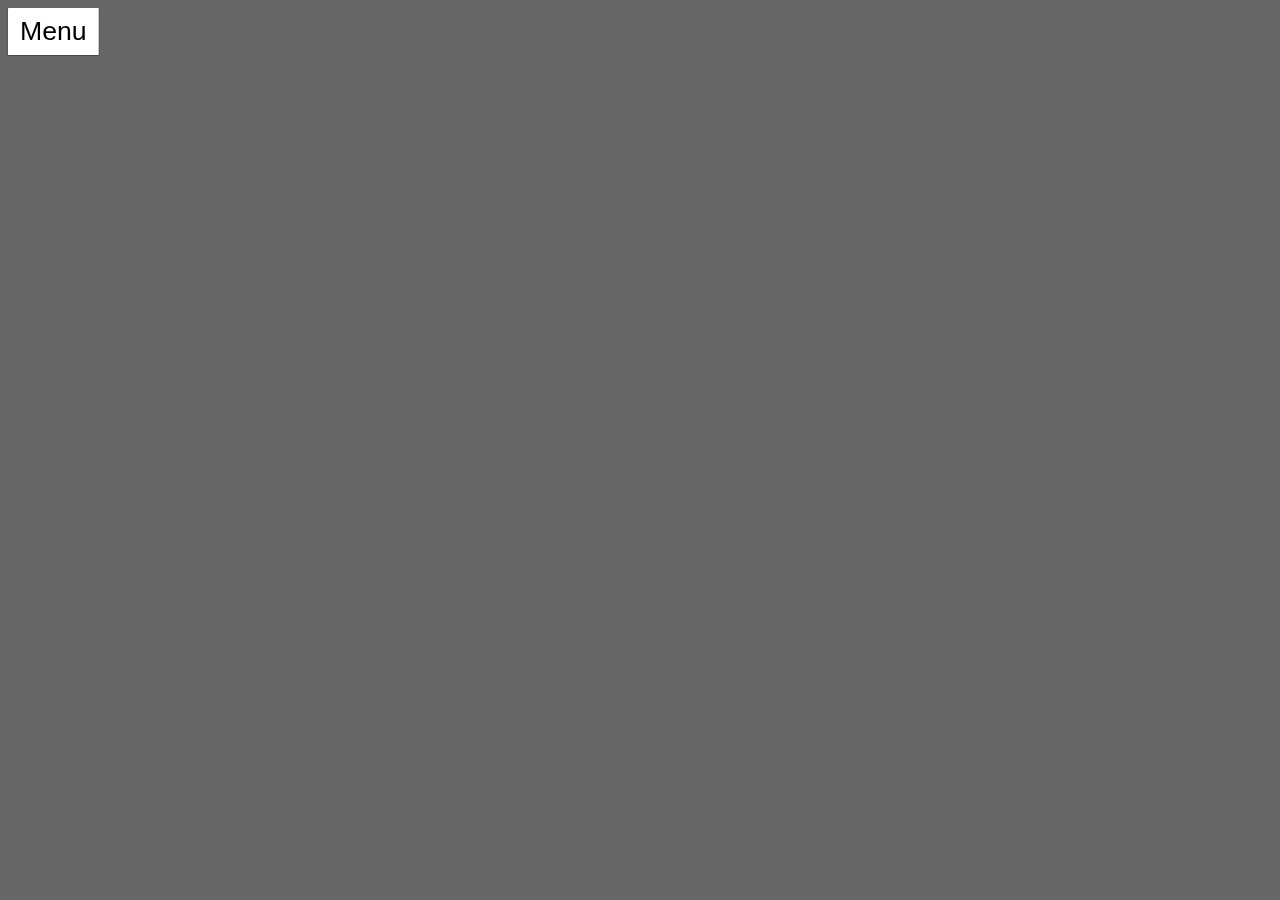
<file: animated-clip/example/index.html>
<!--
Copyright 2017 Google Inc. All rights reserved.
Licensed under the Apache License, Version 2.0 (the "License");
you may not use this file except in compliance with the License.
You may obtain a copy of the License at
    http://www.apache.org/licenses/LICENSE-2.0
Unless required by applicable law or agreed to in writing, software
distributed under the License is distributed on an "AS IS" BASIS,
WITHOUT WARRANTIES OR CONDITIONS OF ANY KIND, either express or implied.
See the License for the specific language governing permissions and
limitations under the License.
-->
<!doctype html>
<head>
  <meta charset="utf-8">
  <meta name="author" content="Paul Lewis" />
  <meta name="viewport" content="width=device-width,minimum-scale=1.0">
  <title>Menu Clip</title>
  <style>
    html, body {
      background: #666;
      font-family: Arial, Helvetica, sans-serif;
    }

    .menu {
      position: absolute;
      opacity: 0;
      pointer-events: none;
      transform-origin: top left;
      overflow: hidden;
      border-radius: 3px;
      box-shadow: 0 3px 3px rgba(0, 0, 0, 0.4);
      background: #FFF;
      will-change: transform;
    }

    .menu__contents {
      transform-origin: top left;
      will-change: transform;
    }

    .menu__toggle {
      text-align: left;
      padding: 0;
      margin: 0;
      border: none;
      background: none;
      cursor: pointer;
      width: 100%;
    }

    .menu__title {
      padding: 0;
      margin: 0;
      font-weight: 500;
      display: inline-block;
      padding: 8px 12px;
    }

    .menu__items {
      position: relative;
      list-style: none;
      padding: 0;
      margin: 0;
      background: #FFF;
      z-index: 1;
    }

    .menu__item {
      padding: 8px 12px;
      border-top: 1px solid #DDD;
    }

    .menu--active {
      opacity: 1;
      pointer-events: auto;
    }

    .menu--expanded {
      animation-name: menuExpandAnimation;
      animation-duration: 0.2s;
      animation-timing-function: linear;
    }

    .menu__contents--expanded {
      animation-name: menuExpandContentsAnimation;
      animation-duration: 0.2s;
      animation-timing-function: linear;
    }

    .menu--collapsed {
      animation-name: menuCollapseAnimation;
      animation-duration: 0.2s;
      animation-timing-function: linear;
    }

    .menu__contents--collapsed {
      animation-name: menuCollapseContentsAnimation;
      animation-duration: 0.2s;
      animation-timing-function: linear;
    }

  </style>
</head>
<body>
  <nav class="menu js-menu">
    <div class="menu__contents js-menu-contents">
      <button class="menu__toggle js-menu-toggle">
        <h1 class="menu__title js-menu-title">Menu</h1>
      </button>
      <ul class="menu__items">
        <li class="menu__item">Menu item 1</li>
        <li class="menu__item">Menu item 2</li>
        <li class="menu__item">Menu item 3</li>
        <li class="menu__item">Menu item 4</li>
      </ul>
    </div>
  </nav>

  <script src="menu.js"></script>
</body>
</html>
</file>
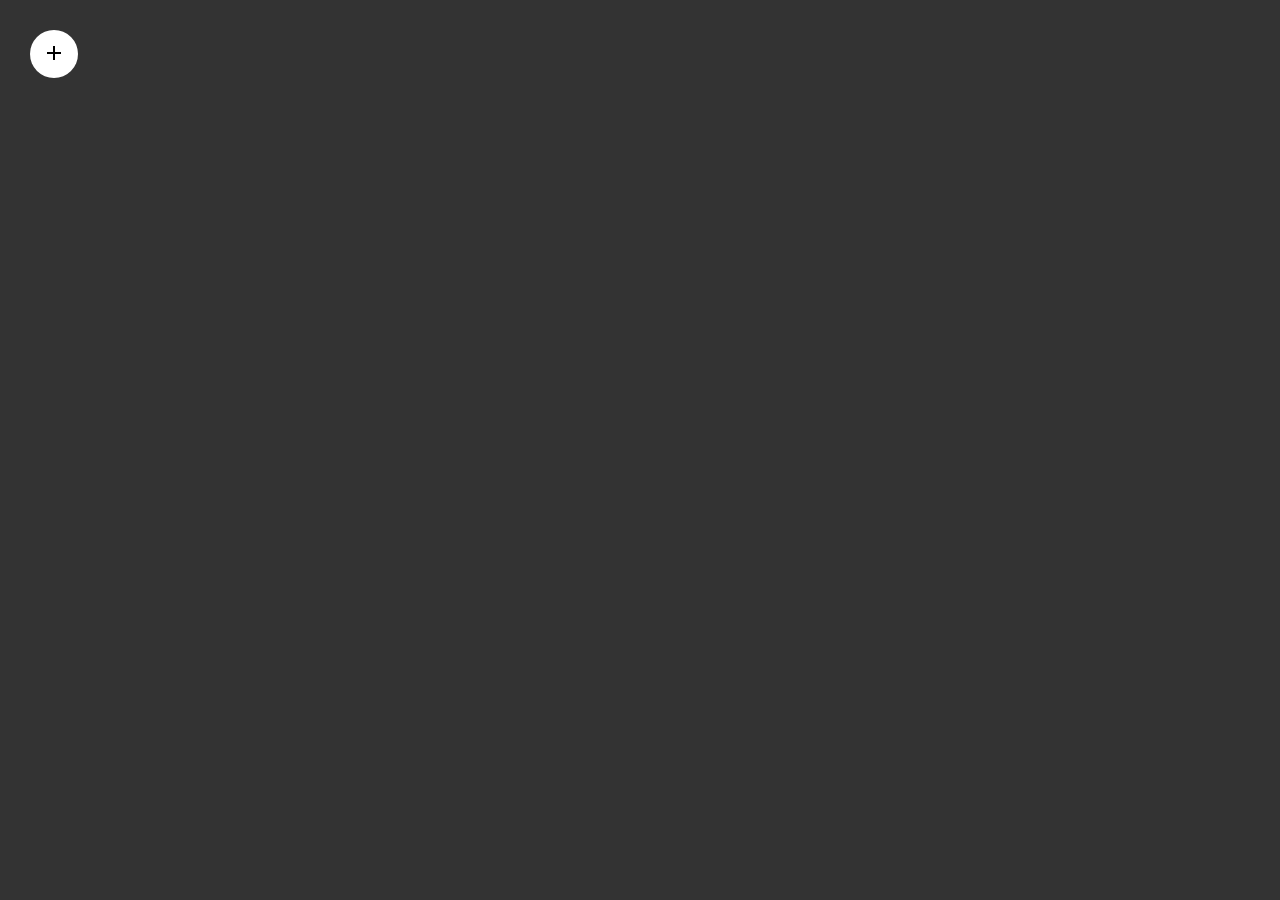
<file: animated-clip/example/advanced/index.html>
<!--
Copyright 2017 Google Inc. All rights reserved.
Licensed under the Apache License, Version 2.0 (the "License");
you may not use this file except in compliance with the License.
You may obtain a copy of the License at
    http://www.apache.org/licenses/LICENSE-2.0
Unless required by applicable law or agreed to in writing, software
distributed under the License is distributed on an "AS IS" BASIS,
WITHOUT WARRANTIES OR CONDITIONS OF ANY KIND, either express or implied.
See the License for the specific language governing permissions and
limitations under the License.
-->
<!doctype html>
<head>
  <meta charset="utf-8">
  <meta name="author" content="Paul Lewis" />
  <meta name="viewport" content="width=device-width,minimum-scale=1.0">
  <title></title>
  <link rel="stylesheet" href="expando.css">
</head>
<body>

  <div class="expando js-expando">
    <div class="expando__inner js-expando-inner">
      <div class="expando__inner-inverter js-expando-inner-inverter">
        <div class="expando__content js-content">
          <ul class="expando__content-list">
            <li>One</li>
            <li>Two</li>
            <li>Three</li>
            <li>Four</li>
          </ul>

          <button class="expando__close js-expando-collapse-btn">Close</button>
        </div>

        <button class="expando__btn js-expando-expand-btn">
          <svg fill="#000000" height="24" viewBox="0 0 24 24" width="24" xmlns="http://www.w3.org/2000/svg">
            <path d="M19 13h-6v6h-2v-6H5v-2h6V5h2v6h6v2z"/>
            <path d="M0 0h24v24H0z" fill="none"/>
          </svg>
        </button>
      </div>
    </div>
  </div>

  <script src="expando.js"></script>
</body>
</html>
</file>
<file: animated-clip/example/advanced/expando.css>
/**
 *
 * Copyright 2017 Google Inc. All rights reserved.
 *
 * Licensed under the Apache License, Version 2.0 (the "License");
 * you may not use this file except in compliance with the License.
 * You may obtain a copy of the License at
 *
 *     http://www.apache.org/licenses/LICENSE-2.0
 *
 * Unless required by applicable law or agreed to in writing, software
 * distributed under the License is distributed on an "AS IS" BASIS,
 * WITHOUT WARRANTIES OR CONDITIONS OF ANY KIND, either express or implied.
 * See the License for the specific language governing permissions and
 * limitations under the License.
 */

* {
  box-sizing: border-box;
}

html, body {
  margin: 0;
  padding: 0;
  font-family: Arial, Helvetica, sans-serif;
}

body {
  background: #333;
}

.expando {
  border-radius: 2px;
  overflow: hidden;
  position: fixed;
  top: 20px;
  left: 20px;
  will-change: transform;
}

.expando__inner {
  top: 10px;
  left: 10px;
  border-radius: 50%;
  overflow: hidden;
  background: #FFF;
  position: absolute;
  will-change: transform;
}

.expando__inner-inverter {
  will-change: transform;
}

.expando__btn {
  width: 48px;
  height: 48px;
  position: absolute;
  top: 0;
  left: 0;
  background: none;
  border: none;
  outline: none;
  pointer-events: auto;
  cursor: pointer;
  will-change: transform;
  transition:
      transform 0.1s cubic-bezier(0, 0, 0.31, 1),
      opacity 0.2s cubic-bezier(0, 0, 0.31, 1);
}

.expando__content {
  position: absolute;
  left: -10px;
  top: -10px;
  pointer-events: none;
  opacity: 0;
  will-change: transform;
  transform: translateY(20px);
  transition:
      transform 0.3s cubic-bezier(0, 0, 0.31, 1),
      opacity 0.3s cubic-bezier(0, 0, 0.31, 1);
}

.expando__close {
  position: absolute;
  right: 10px;
  top: 10px;
  outline: none;
  border: none;
  background: none;
  cursor: pointer;
}

.expando__content-list {
  width: 140px;
  margin: 0;
  padding: 30px 0 20px 0;
  list-style: none;
  overflow: hidden;
}

li {
  line-height: 1.9;
  padding: 0 20px;
}

li:hover {
  background: #555;
  color: #FFF;
}

.item--expanded {
  animation-name: expandAnimation;
  animation-duration: 0.7s;
  animation-timing-function: linear;
  animation-fill-mode: forwards;
}

.item__contents--expanded {
  animation-name: expandContentsAnimation;
  animation-duration: 0.7s;
  animation-timing-function: linear;
  animation-fill-mode: forwards;
}

.item--collapsed {
  animation-name: collapseAnimation;
  animation-duration: 0.2s;
  animation-timing-function: linear;
  animation-fill-mode: forwards;
}

.item__contents--collapsed {
  animation-name: collapseContentsAnimation;
  animation-duration: 0.2s;
  animation-timing-function: linear;
  animation-fill-mode: forwards;
}

.item__contents--expanded .expando__content {
  transform: translateY(0px);
  opacity: 1;
  pointer-events: auto;
}

.item__contents--expanded .expando__btn {
  transform: rotate(180deg);
  opacity: 0;
  pointer-events: none;
}
</file>
